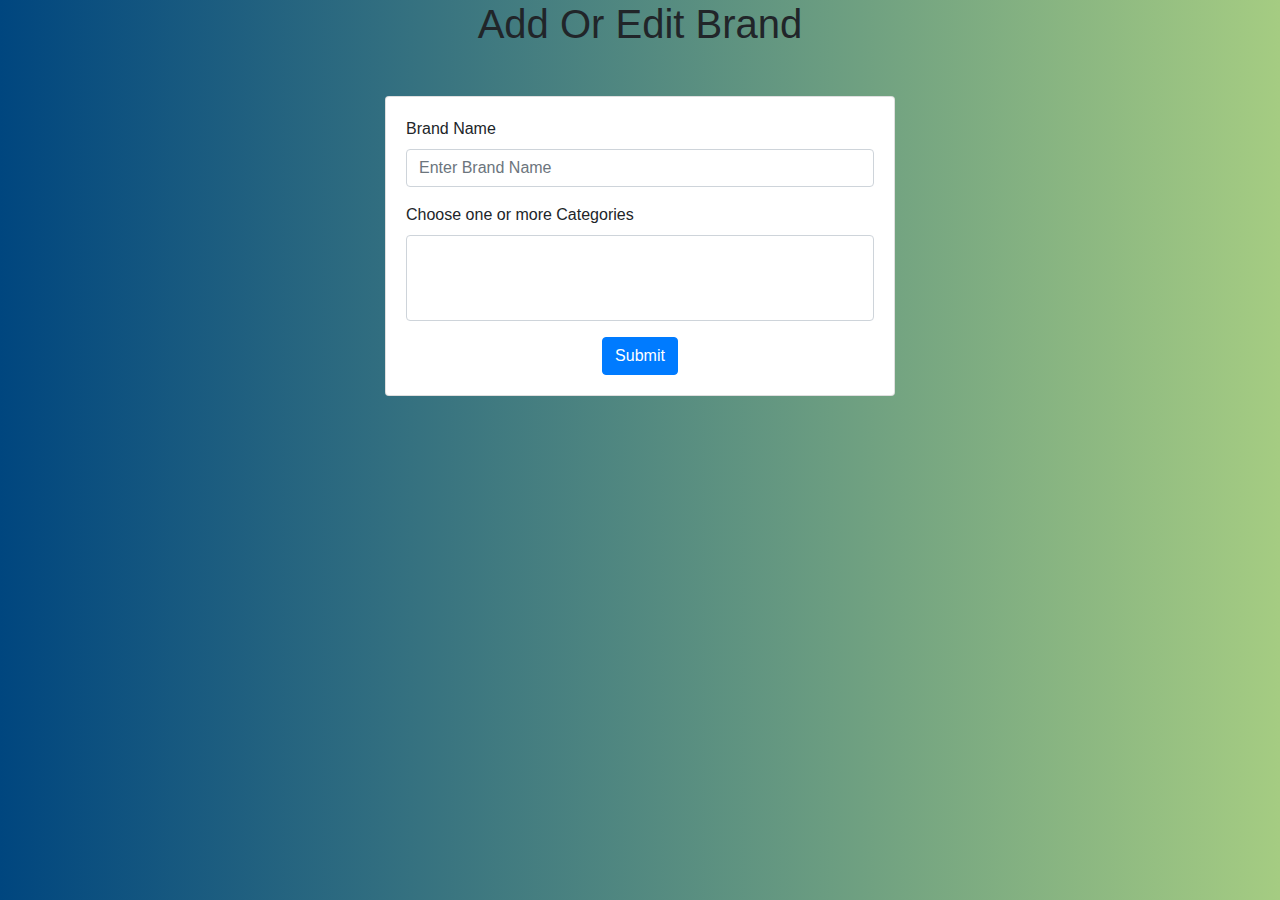
<file: src/main/resources/templates/brand.html>
<!DOCTYPE html>
<html xmlns="http://www.w3.org/1999/xhtml"
	xmlns:th="http://www.thymeleaf.org">
<head>
<meta charset="ISO-8859-1">
<title>Create Brand</title>
<meta name="viewport" content="width=device-width, initial-scale=1">
<link rel="stylesheet"
	href="https://maxcdn.bootstrapcdn.com/bootstrap/4.5.2/css/bootstrap.min.css">
<script
	src="https://ajax.googleapis.com/ajax/libs/jquery/3.5.1/jquery.min.js"></script>
<script
	src="https://cdnjs.cloudflare.com/ajax/libs/popper.js/1.16.0/umd/popper.min.js"></script>
<script
	src="https://maxcdn.bootstrapcdn.com/bootstrap/4.5.2/js/bootstrap.min.js"></script>
</head>
<body style="background: -webkit-linear-gradient(to right, #00467f, #a5cc82);
  background: linear-gradient(to right, #00467f, #a5cc82);">
	<div class="container">
		<h1 class="text-center" th:unless="${brand.id==null}">Add Or Edit Brand</h1>
		<div class="container mt-5">
			<div class="col-md-6 offset-md-3">
				<div class="card">
					<div class="card-body">
						<form th:action="@{/brand/save}" th:object="${brand}"
							method="post">
							<input type="hidden" th:field="*{id}" th:value="${brand.id}" />
							<div class="form-group">
								<label for="exampleInputEmail1">Brand Name</label> <input
									type="text" class="form-control" id="exampleInputEmail1"
									th:field="*{name}" aria-describedby="emailHelp"
									placeholder="Enter Brand Name" required="required" />
							</div>
							<div class="form-group">
								<label for="exampleInputEmail1">Choose one or more Categories</label> <select
									name="" id="" th:field="*{categories}" multiple="multiple" class="form-control"
									required="required">
									<th:block th:each="cat : ${listCategories}">
										<option th:text="${cat.name}" th:value="${cat.id}" />
									</th:block>
								</select>
							</div>
							<div class="container text-center">
								<button type="submit" class="btn btn-primary">Submit</button>
							</div>
						</form>
					</div>
				</div>
			</div>
		</div>
	</div>
</body>
</html>
</file>
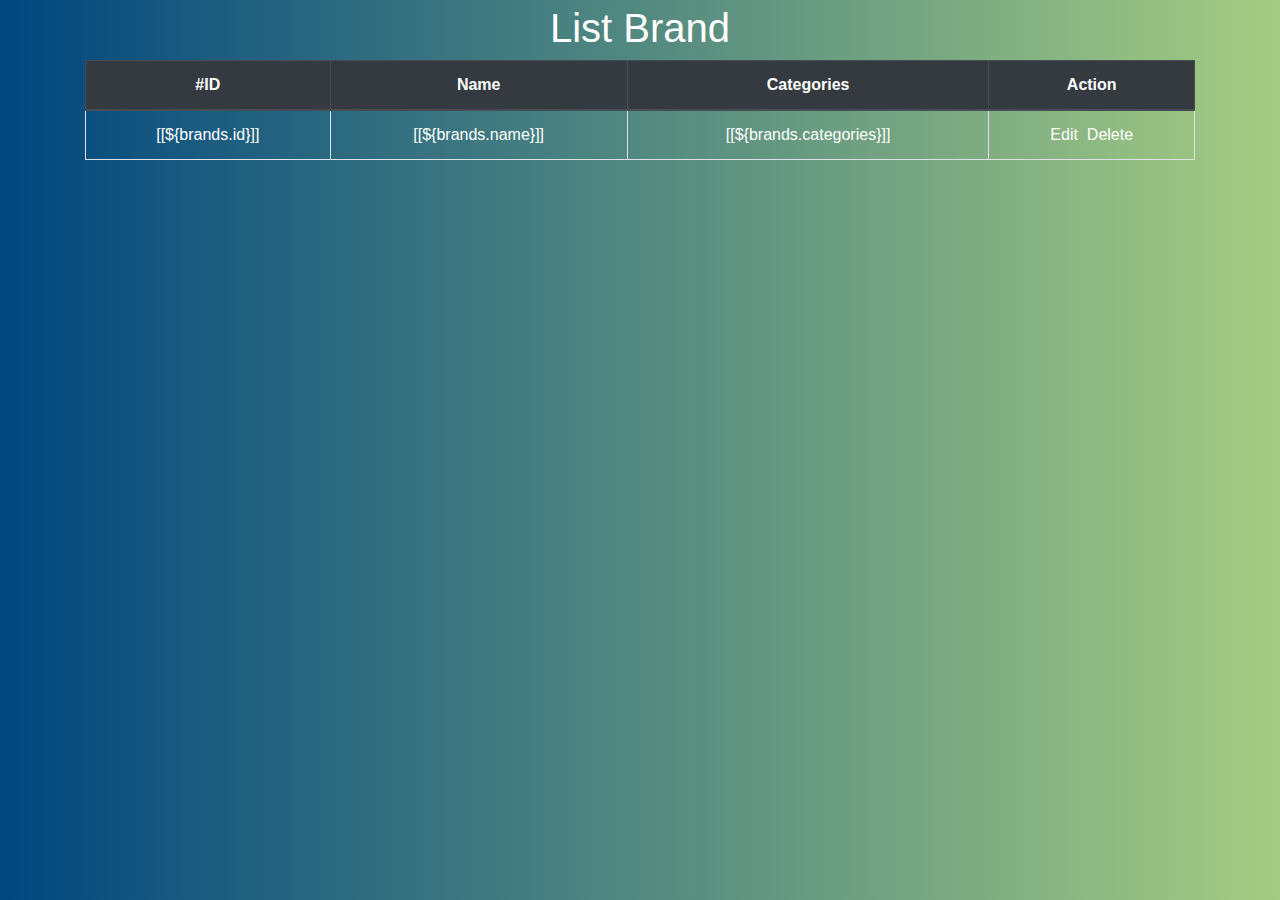
<file: src/main/resources/templates/brands.html>
<!DOCTYPE html>
<html xmlns="http://www.w3.org/1999/xhtml"
	xmlns:th="http://www.thymeleaf.org">
<head>
<meta charset="ISO-8859-1">
<title>List Brands</title>
<meta name="viewport" content="width=device-width, initial-scale=1">
  <link rel="stylesheet" href="https://maxcdn.bootstrapcdn.com/bootstrap/4.5.2/css/bootstrap.min.css">
  <script src="https://ajax.googleapis.com/ajax/libs/jquery/3.5.1/jquery.min.js"></script>
  <script src="https://cdnjs.cloudflare.com/ajax/libs/popper.js/1.16.0/umd/popper.min.js"></script>
  <script src="https://maxcdn.bootstrapcdn.com/bootstrap/4.5.2/js/bootstrap.min.js"></script>
<body style="background: -webkit-linear-gradient(to right, #00467f, #a5cc82);
  background: linear-gradient(to right, #00467f, #a5cc82);">
  <div class="container text-white text-center">
    <h1 class="mt-1">List Brand</h1>
    <table class="table text-white table-bordered">
  <thead class="thead-dark">
    <tr>
      <th scope="col">#ID</th>
      <th scope="col">Name</th>
      <th scope="col">Categories</th>
      <th scope="col">Action</th>
    </tr>
  </thead>
  <tbody>
    <th:block th:each="brands : ${listBrands}">
       <tr>
         <td>[[${brands.id}]]</td>
         <td>[[${brands.name}]]</td>
         <td>[[${brands.categories}]]</td>
         <td>
           <a th:href="@{'/brand/edit/' +${brands.id}}">Edit</a>&nbsp;
           <a th:href="@{'/brand/delete/' +${brands.id}}">Delete</a>
         </td>
       </tr>
    </th:block>
  </tbody>
  </table>
  </div>
</body>
</html>
</file>
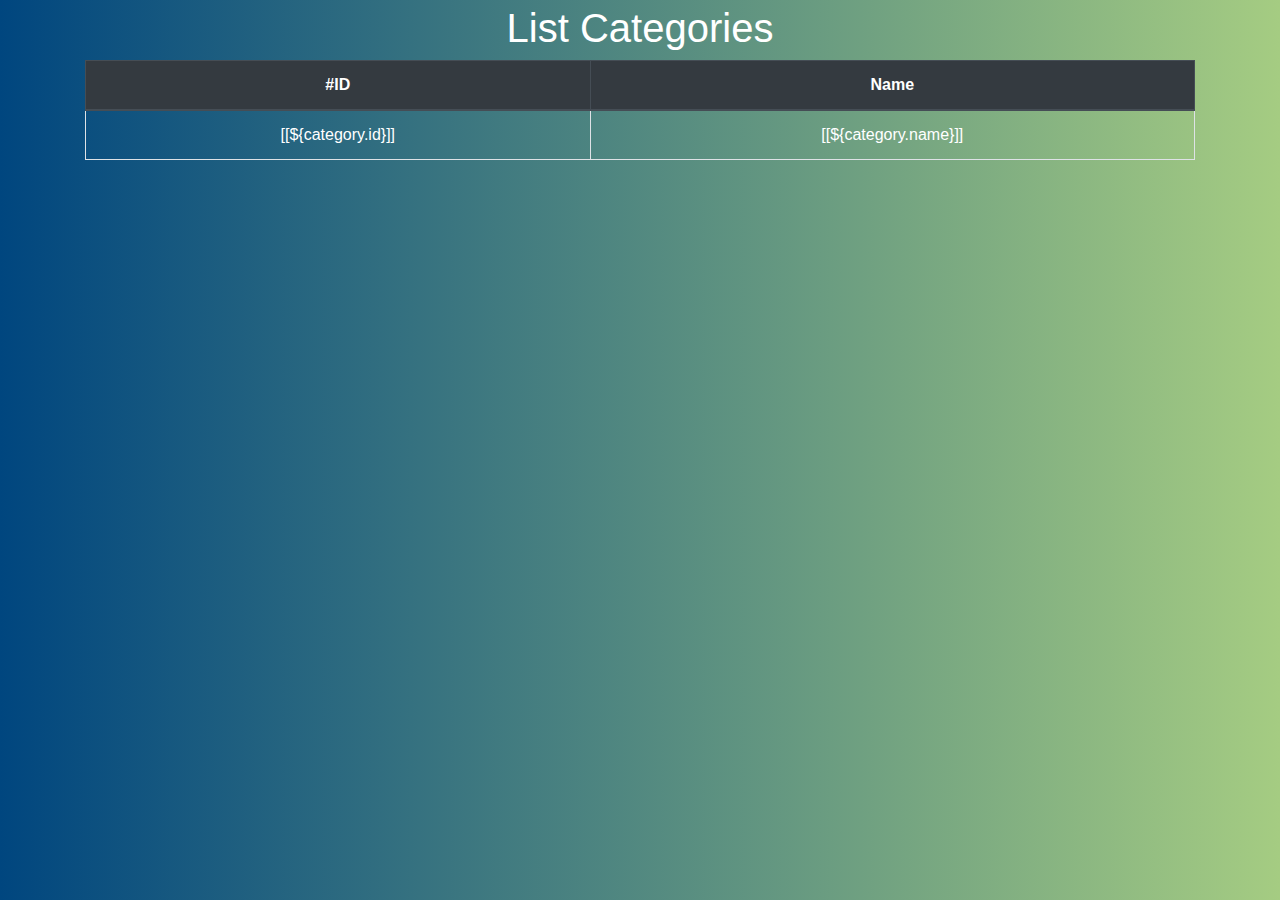
<file: src/main/resources/templates/categories.html>
<!DOCTYPE html>
<html xmlns="http://www.w3.org/1999/xhtml"
	xmlns:th="http://www.thymeleaf.org">
<head>
<meta charset="ISO-8859-1">
<title>List Categories</title>
<meta name="viewport" content="width=device-width, initial-scale=1">
  <link rel="stylesheet" href="https://maxcdn.bootstrapcdn.com/bootstrap/4.5.2/css/bootstrap.min.css">
  <script src="https://ajax.googleapis.com/ajax/libs/jquery/3.5.1/jquery.min.js"></script>
  <script src="https://cdnjs.cloudflare.com/ajax/libs/popper.js/1.16.0/umd/popper.min.js"></script>
  <script src="https://maxcdn.bootstrapcdn.com/bootstrap/4.5.2/js/bootstrap.min.js"></script>
<body style="background: -webkit-linear-gradient(to right, #00467f, #a5cc82);
  background: linear-gradient(to right, #00467f, #a5cc82);">
  <div class="container text-center">
    <h1 class="text-center text-white mt-1">List Categories</h1>
    <table class="table table-bordered text-white">
  <thead class="thead-dark">
    <tr>
      <th scope="col">#ID</th>
      <th scope="col">Name</th>
    </tr>
  </thead>
  <tbody>
    <th:block th:each="category : ${listCategories}">
       <tr>
         <td>[[${category.id}]]</td>
         <td>[[${category.name}]]</td>
       </tr>
    </th:block>
  </tbody>
  </table>
  </div>
</body>
</html>
</file>
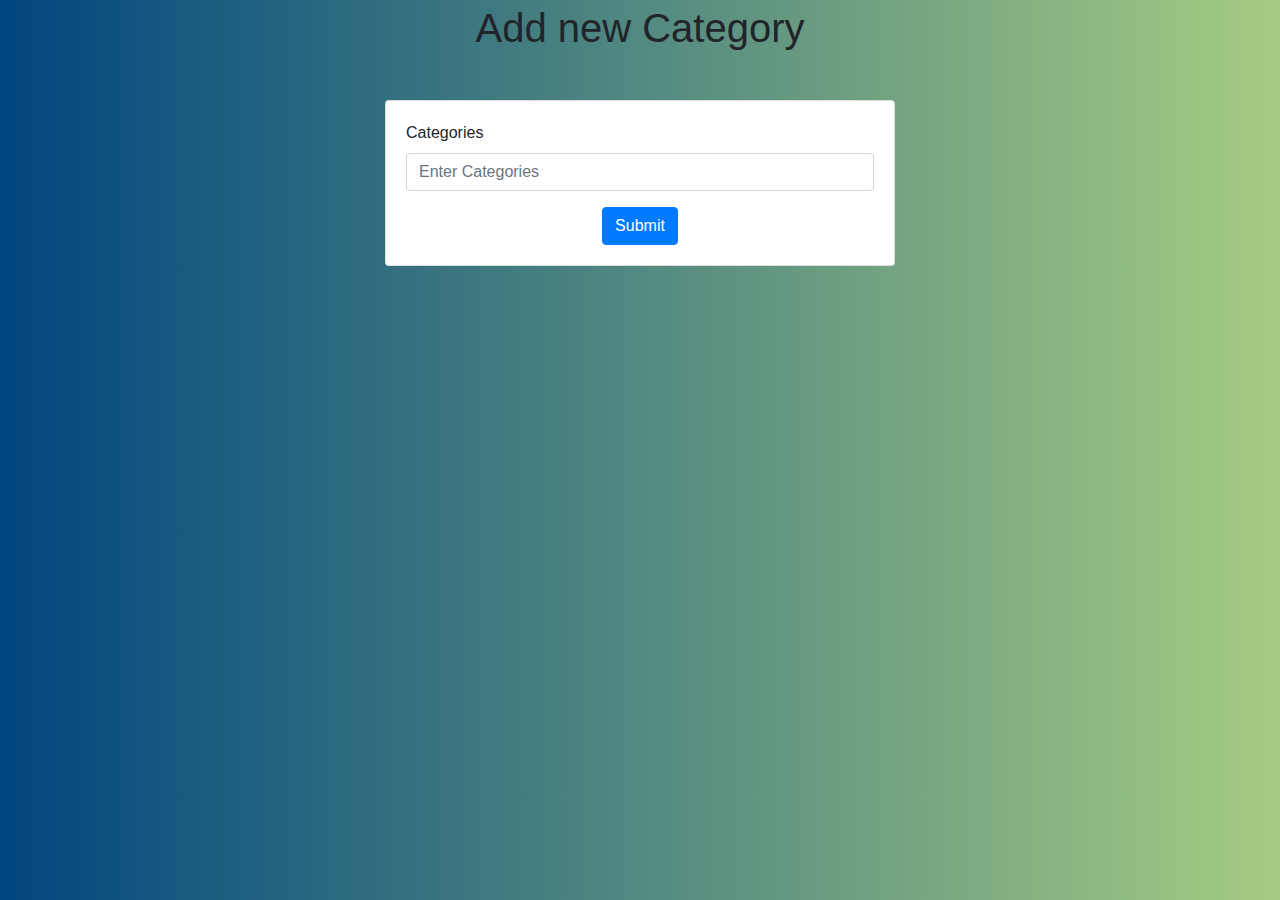
<file: src/main/resources/templates/category.html>
<!DOCTYPE html>
<html xmlns="http://www.w3.org/1999/xhtml"
	xmlns:th="http://www.thymeleaf.org">
<head>
<meta charset="ISO-8859-1">
<title>Add new Category</title>
<meta name="viewport" content="width=device-width, initial-scale=1">
  <link rel="stylesheet" href="https://maxcdn.bootstrapcdn.com/bootstrap/4.5.2/css/bootstrap.min.css">
  <script src="https://ajax.googleapis.com/ajax/libs/jquery/3.5.1/jquery.min.js"></script>
  <script src="https://cdnjs.cloudflare.com/ajax/libs/popper.js/1.16.0/umd/popper.min.js"></script>
  <script src="https://maxcdn.bootstrapcdn.com/bootstrap/4.5.2/js/bootstrap.min.js"></script>
</head>
<body style="background: -webkit-linear-gradient(to right, #00467f, #a5cc82);
  background: linear-gradient(to right, #00467f, #a5cc82);">
<div class="container">
  <h1 class="text-center mt-1">Add new Category</h1>
  <div class="container mt-5">
    <div class="col-md-6 offset-md-3">
       <div class="card">
    <div class="card-body">
       <form th:action="@{/categories/save}" th:object="${category}" method="post">
  <div class="form-group">
    <label for="exampleInputEmail1">Categories</label>
    <input type="text" class="form-control" id="exampleInputEmail1" th:field="*{name}" aria-describedby="emailHelp" placeholder="Enter Categories" required="required" />
  </div>
  <div class="container text-center">
    <button type="submit" class="btn btn-primary">Submit</button>
  </div>
</form>
    </div>
  </div>
    </div>
  </div>
</div>
</body>
</html>
</file>
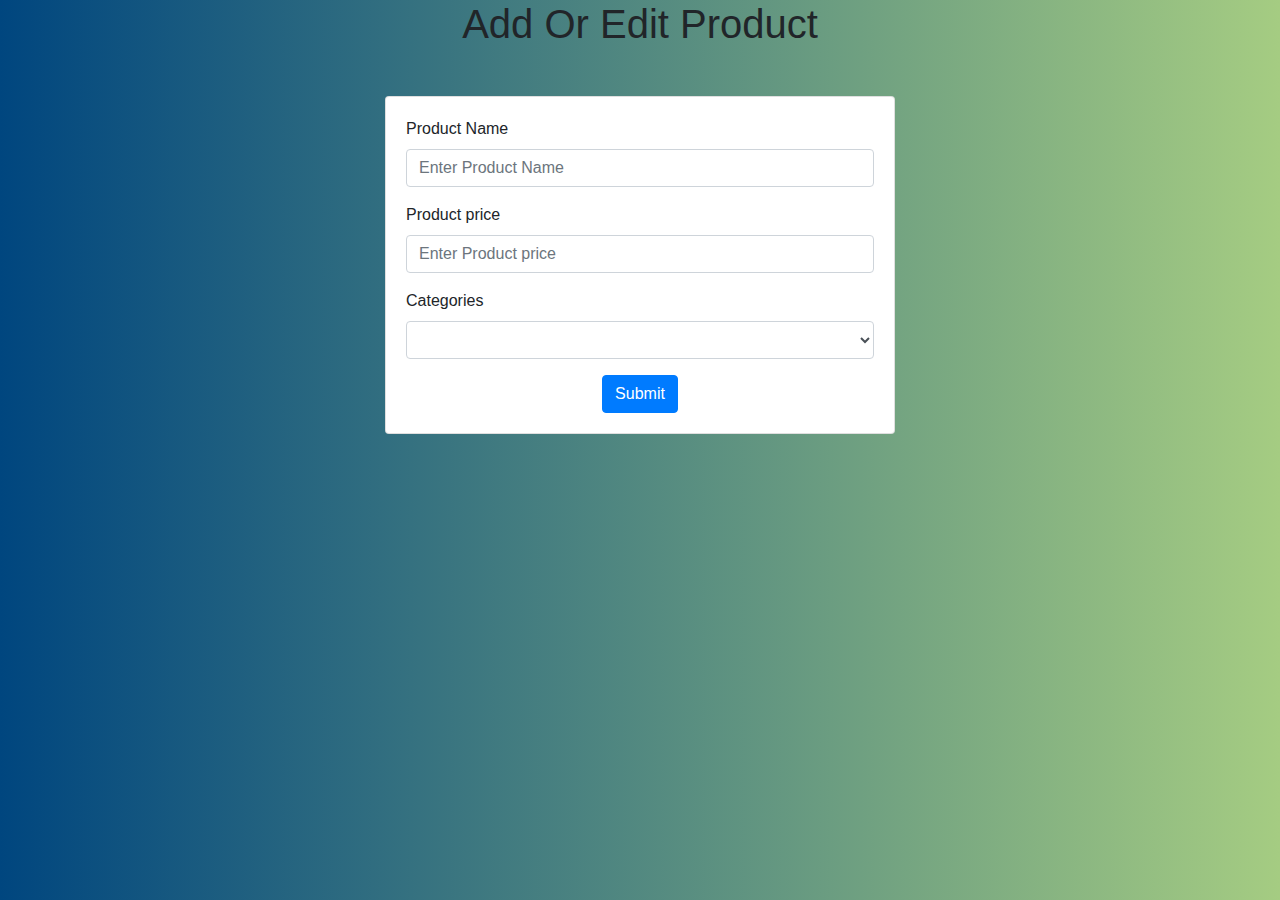
<file: src/main/resources/templates/product.html>
<!DOCTYPE html>
<html xmlns="http://www.w3.org/1999/xhtml"
	xmlns:th="http://www.thymeleaf.org">
<head>
<meta charset="ISO-8859-1">
<title>Add Product</title>
<meta name="viewport" content="width=device-width, initial-scale=1">
  <link rel="stylesheet" href="https://maxcdn.bootstrapcdn.com/bootstrap/4.5.2/css/bootstrap.min.css">
  <script src="https://ajax.googleapis.com/ajax/libs/jquery/3.5.1/jquery.min.js"></script>
  <script src="https://cdnjs.cloudflare.com/ajax/libs/popper.js/1.16.0/umd/popper.min.js"></script>
  <script src="https://maxcdn.bootstrapcdn.com/bootstrap/4.5.2/js/bootstrap.min.js"></script>
</head>
<body style="background: -webkit-linear-gradient(to right, #00467f, #a5cc82);
  background: linear-gradient(to right, #00467f, #a5cc82);">
  <div class="container">
    <h1 class="text-center" th:unless="${product.id==null}">Add Or Edit Product</h1>
    <div class="container mt-5">
    <div class="col-md-6 offset-md-3">
       <div class="card">
    <div class="card-body">
       <form th:action="@{/product/save}" th:object="${product}" method="post">
       <input type="hidden" th:field="*{id}" th:value="${product.id}" />
  <div class="form-group">
    <label for="exampleInputEmail1">Product Name</label>
    <input type="text" class="form-control" id="exampleInputEmail1" th:field="*{name}" aria-describedby="emailHelp" placeholder="Enter Product Name" required="required" />
  </div>
  <div class="form-group">
    <label for="exampleInputEmail1">Product price</label>
    <input type="number" class="form-control" id="exampleInputEmail1" th:field="*{price}" step="0.1" aria-describedby="emailHelp" placeholder="Enter Product price" required="required" />
  </div>
  <div class="form-group">
    <label for="exampleInputEmail1">Categories</label>
    <select name="" id="" th:field="*{category}" class="form-control" required="required">
      <th:block th:each="cat : ${listCategories}">
        <option th:text="${cat.name}" th:value="${cat.id}" />
      </th:block>
    </select>
  </div>
  <div class="container text-center">
    <button type="submit" class="btn btn-primary">Submit</button>
  </div>
</form>
    </div>
  </div>
    </div>
  </div>
  </div>
</body>
</html>
</file>
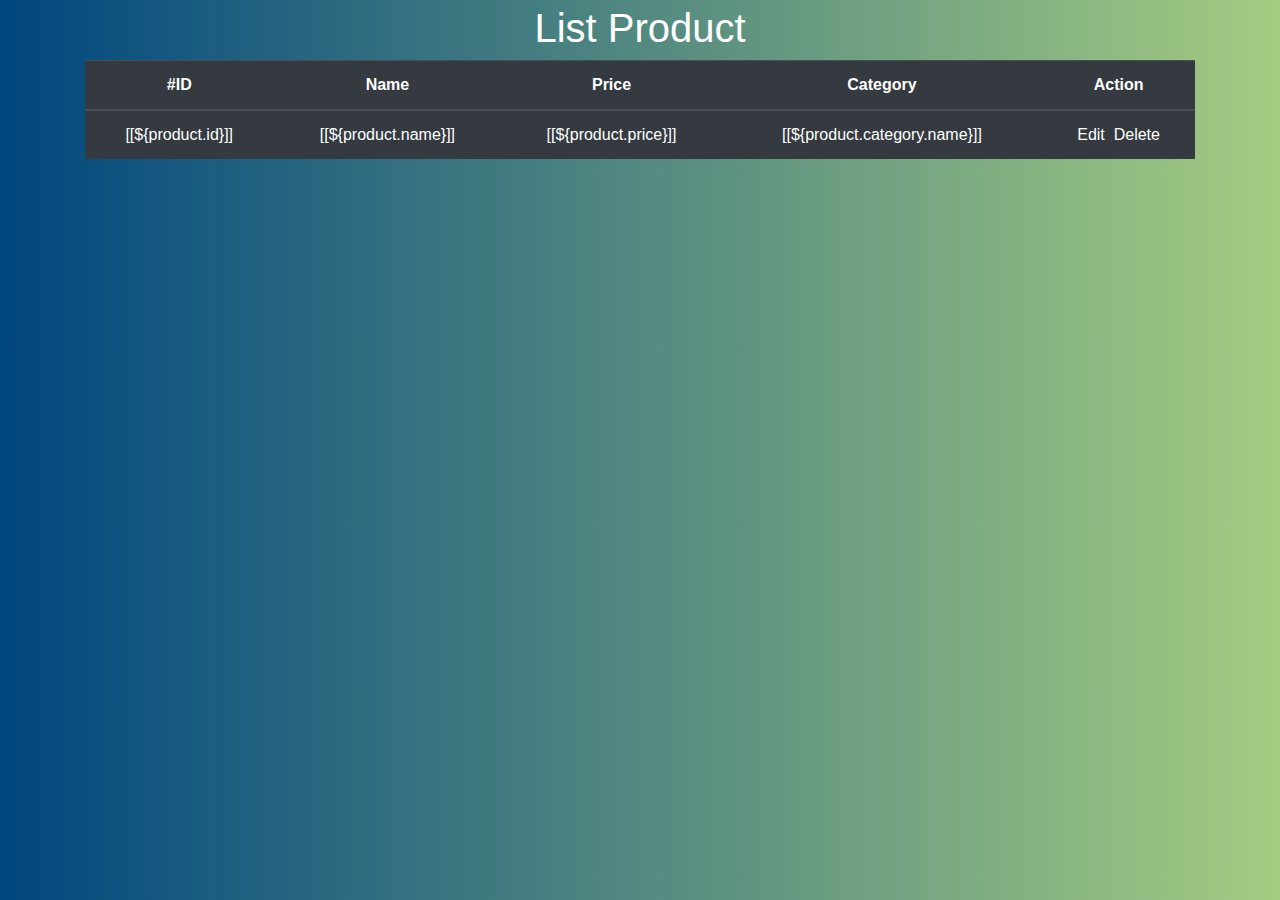
<file: src/main/resources/templates/products.html>
<!DOCTYPE html>
<html xmlns="http://www.w3.org/1999/xhtml"
	xmlns:th="http://www.thymeleaf.org">
<head>
<meta charset="ISO-8859-1">
<title>List Product</title>
<meta name="viewport" content="width=device-width, initial-scale=1">
  <link rel="stylesheet" href="https://maxcdn.bootstrapcdn.com/bootstrap/4.5.2/css/bootstrap.min.css">
  <script src="https://ajax.googleapis.com/ajax/libs/jquery/3.5.1/jquery.min.js"></script>
  <script src="https://cdnjs.cloudflare.com/ajax/libs/popper.js/1.16.0/umd/popper.min.js"></script>
  <script src="https://maxcdn.bootstrapcdn.com/bootstrap/4.5.2/js/bootstrap.min.js"></script>
<body style="background: -webkit-linear-gradient(to right, #00467f, #a5cc82);
  background: linear-gradient(to right, #00467f, #a5cc82);">
  <div class="container text-white text-center">
    <h1 class="text-center mt-1">List Product</h1>
    <table class="table text-white table-dark">
  <thead>
    <tr>
      <th scope="col">#ID</th>
      <th scope="col">Name</th>
      <th scope="col">Price</th>
      <th scope="col">Category</th>
      <th scope="col">Action</th>
    </tr>
  </thead>
  <tbody>
    <th:block th:each="product : ${listProducts}">
       <tr>
         <td>[[${product.id}]]</td>
         <td>[[${product.name}]]</td>
         <td>[[${product.price}]]</td>
         <td>[[${product.category.name}]]</td>
         <td>
           <a th:href="@{'/products/edit/' +${product.id}}">Edit</a>&nbsp;
           <a th:href="@{'/products/delete/' +${product.id}}">Delete</a>
         </td>
       </tr>
    </th:block>
  </tbody>
  </table>
  </div>
</body>
</html>
</file>
